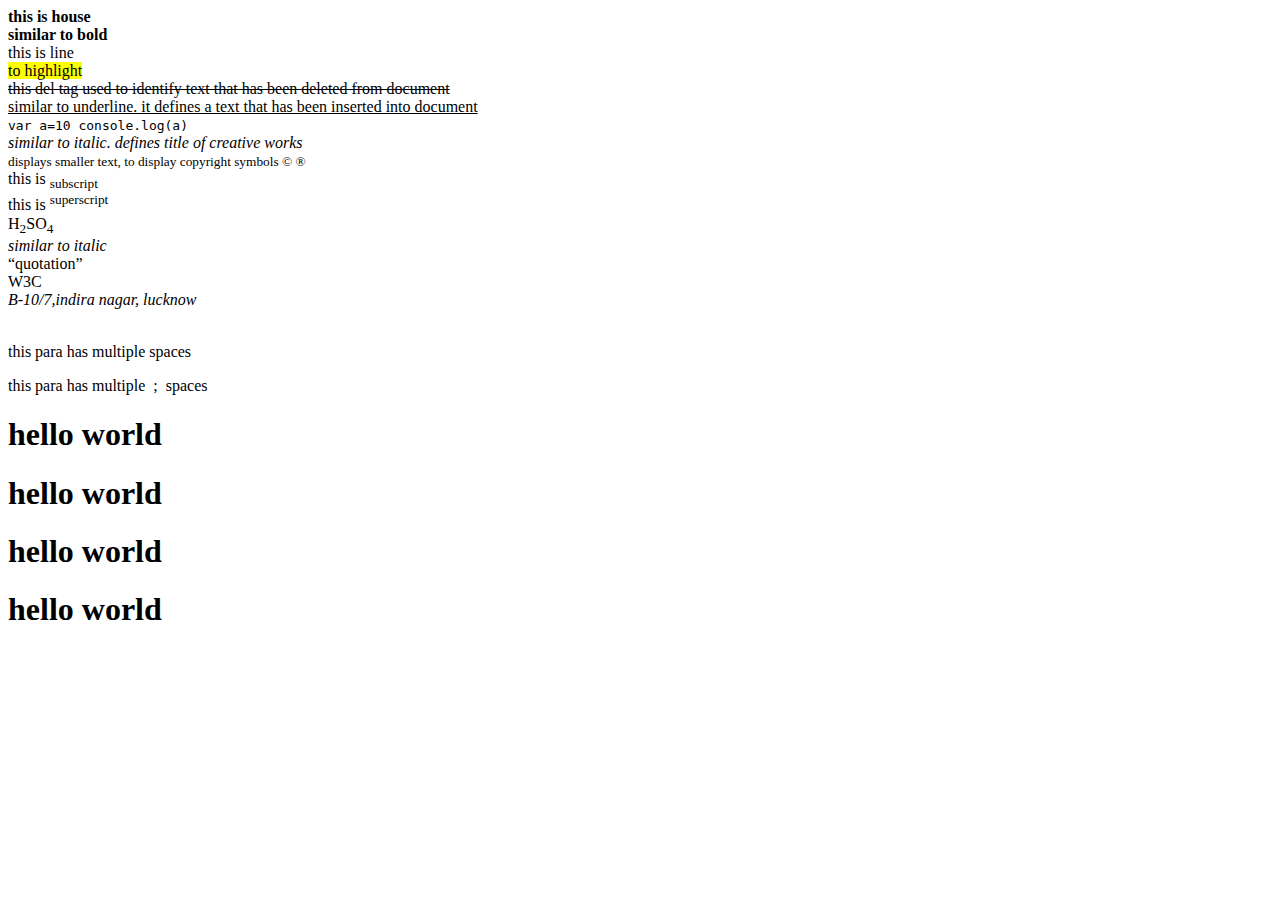
<file: index.html>
<!DOCTYPE html>
<html lang="en">
    <head>
        <title>text tags in html</title>
    </head>
    <body>
        <b>this is house</b><br>
        <strong>similar to bold</strong><br>
        <line>this is line</line><br>
        <mark>to highlight</mark><br>
        <del>this del tag used to identify text that has been deleted from document</del><br>
        <ins>similar to underline. it defines a text that has been inserted into document</ins><br>
        <code>var a=10
            console.log(a)
        </code><br>
        <cite>similar to italic. defines title of creative works</cite><br>
        <small>displays smaller text, to display copyright symbols &#169; 	&#174;</small><br>
        this is <sub>subscript</sub><br>
        this is <sup>superscript</sup><br>
        H<sub>2</sub>SO<sub>4</sub><br>
        <em>similar to italic</em><br>
        <q>quotation</q><br>
        <W3C title="world wide web">W3C</abbr><br>
            <address>B-10/7,indira nagar, lucknow</address><br>
            <p>this para has multiple                   spaces</p>
            <p>this para has multiple   &nbsp;;&nbsp;                spaces</p>
            <h1>hello world</h1>
            <h1>hello world</h1>
            <h1>hello world</h1>
            <h1>hello world</h1>




    </body>
</html>
</file>
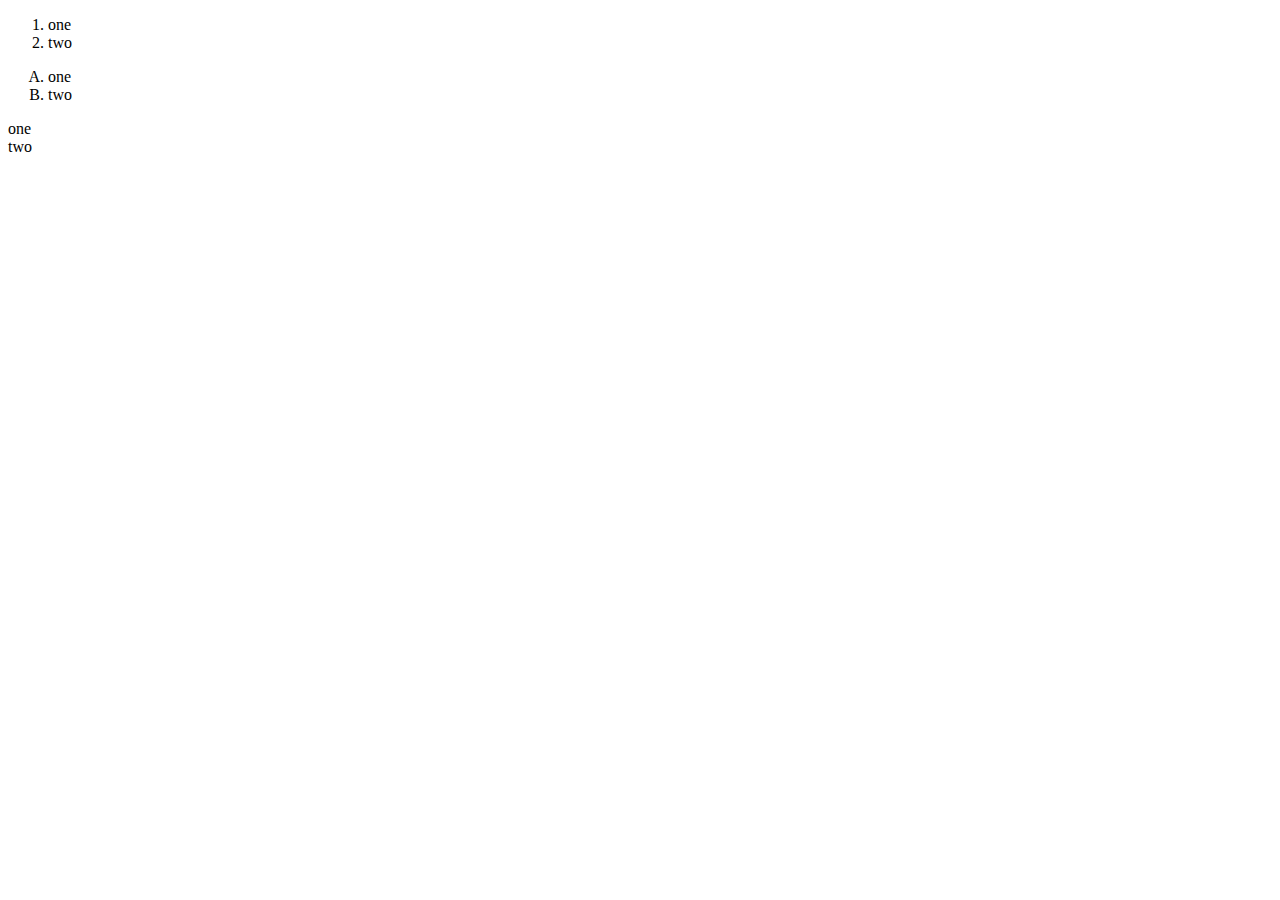
<file: link.tag/image-tag/4.list-tag/index4.html>
<!DOCTYPE html>
<html lang="en">
<head>
    
</head>
<body>
    <ol>
        <li>one</li>
        <li>two</li>
    </ol>
    <ol type="A">
        <li>one</li>
        <li>two</li>

    </ol type="i">
    <li>one</li>
    <li>two</li>
    </ol>

</body>
</html>
</file>
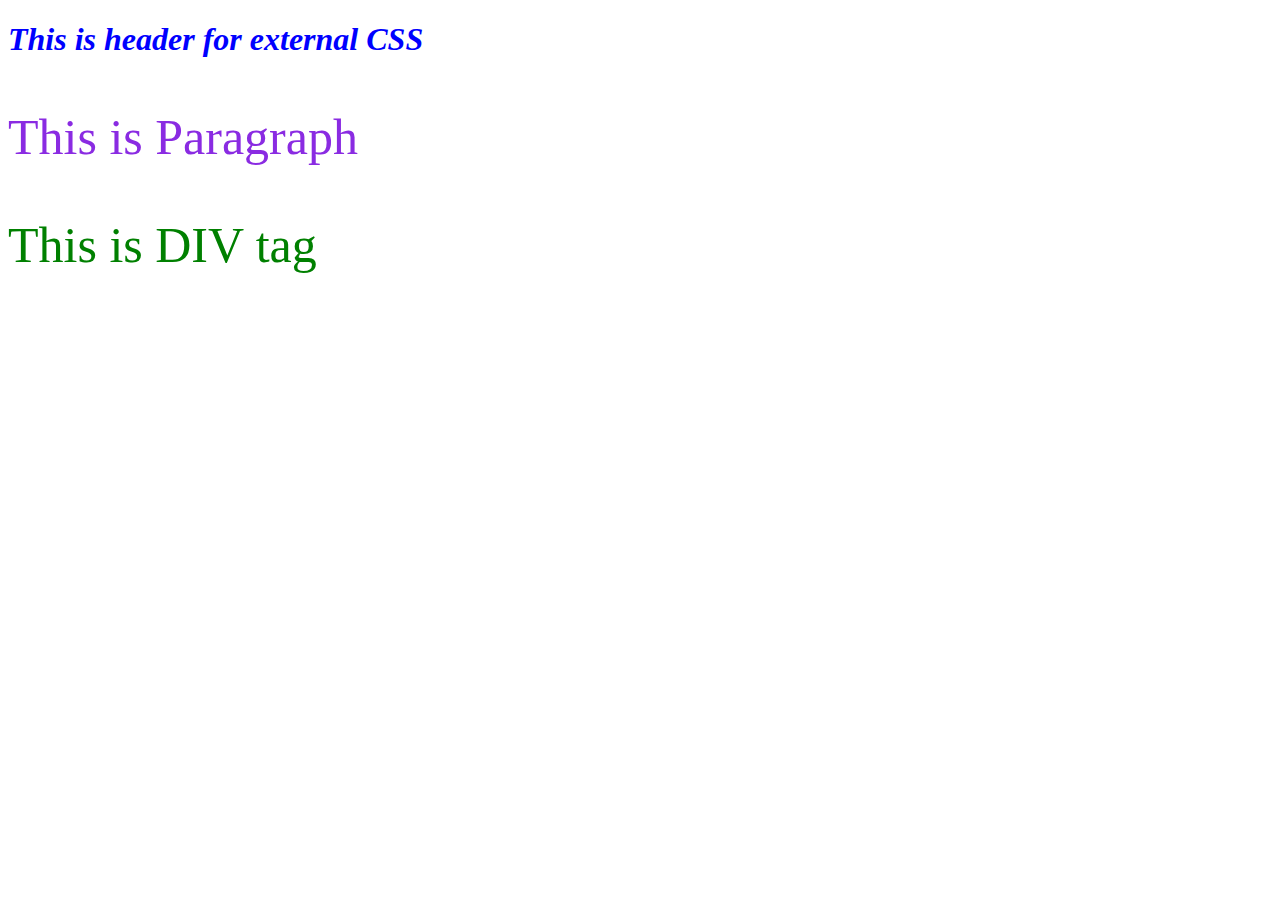
<file: link.tag/image-tag/4.list-tag/5.html using css/external.html>
<!DOCTYPE html>
<html lang="en">
<head>
    <link rel="stylesheet" href="./external.css">
    <title>External</title>
</head>
<body>
    <h1>This is header for external CSS</h1> 
    <p>This is Paragraph</p>
    <div>This is DIV tag</div>
</body>
</html>
</file>
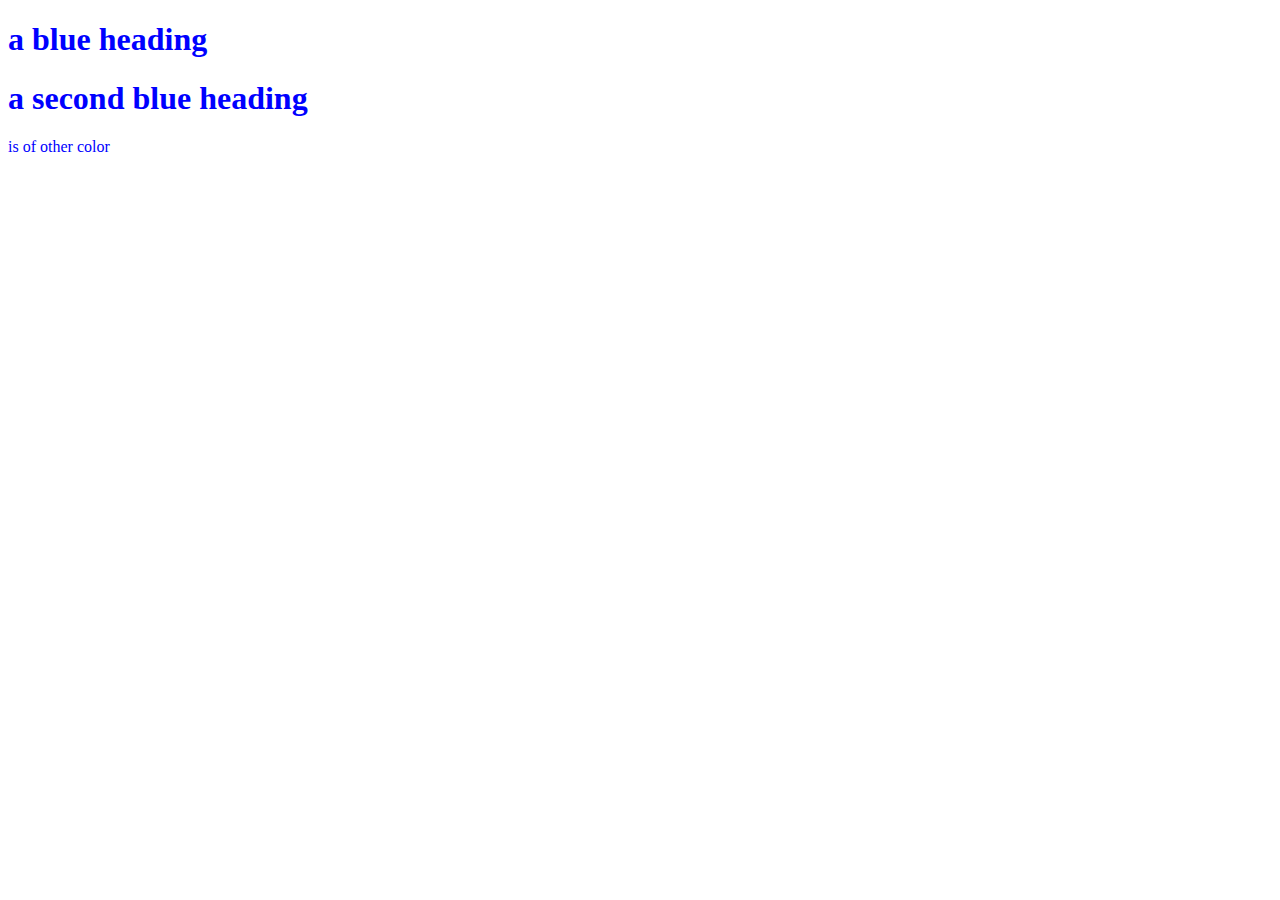
<file: link.tag/image-tag/4.list-tag/5.html using css/inline1.html>
<!DOCTYPE html>
<html lang="en">
<head>
  <title></title>
 
</head>
<body>
    <!---inline styling-->
    <h1 style="color:blue">a blue heading</h1>
    <h1 style="color:blue">a second blue heading</h1>
    
    <p style="color:blue" >is of other color</p>
</body>
</html>
</file>
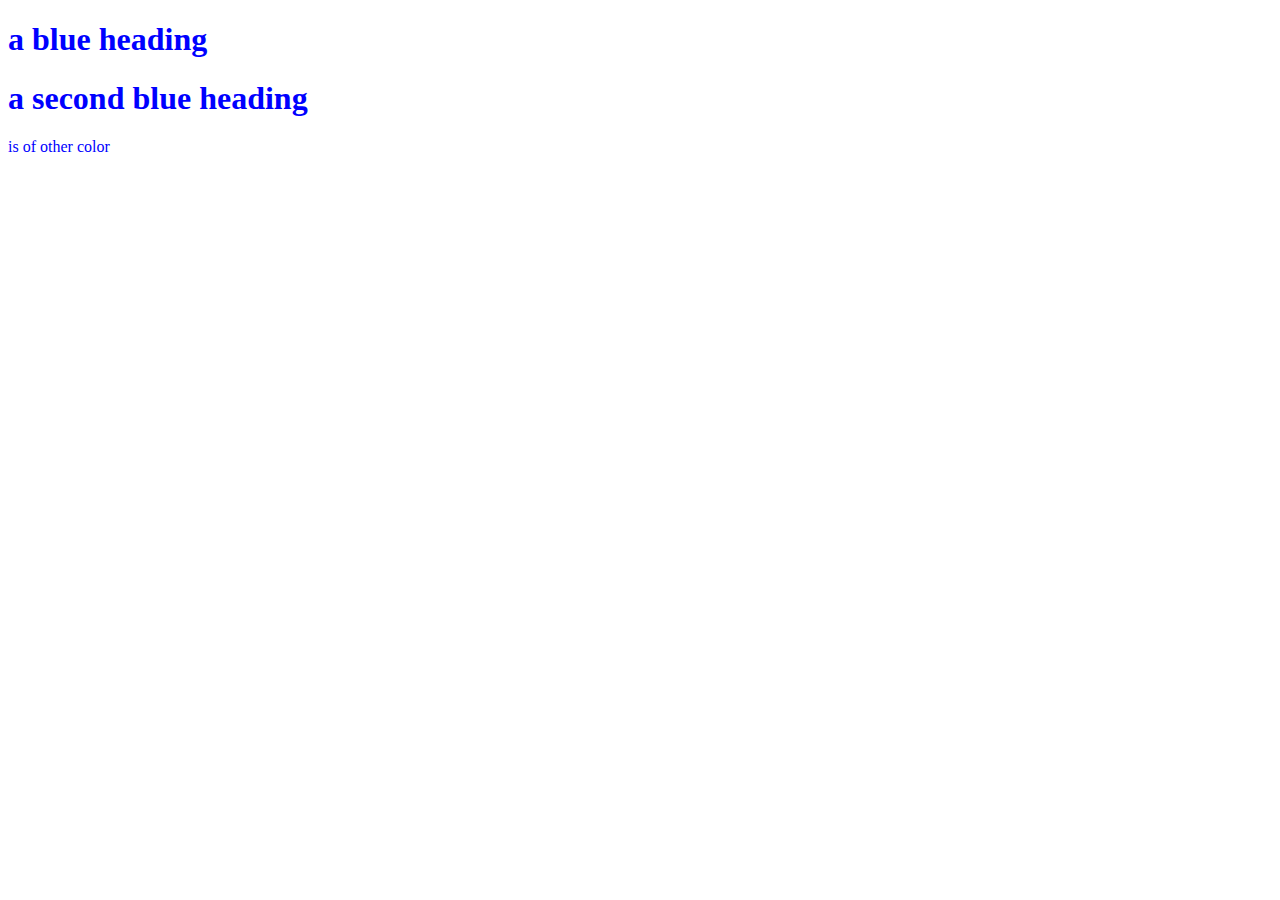
<file: link.tag/image-tag/4.list-tag/5.html using css/inline2.html>
<!DOCTYPE html>
<html lang="en">
<head>
  <title></title>
  <style>
      h1{
          color:blue
      }
  </style> 
</head>
<body>
    <!---inline styling-->
    <h1>a blue heading</h1>
    <h1>a second blue heading</h1>
    
    <p style="color:blue" >is of other color</p>
</body>
</html>
</file>
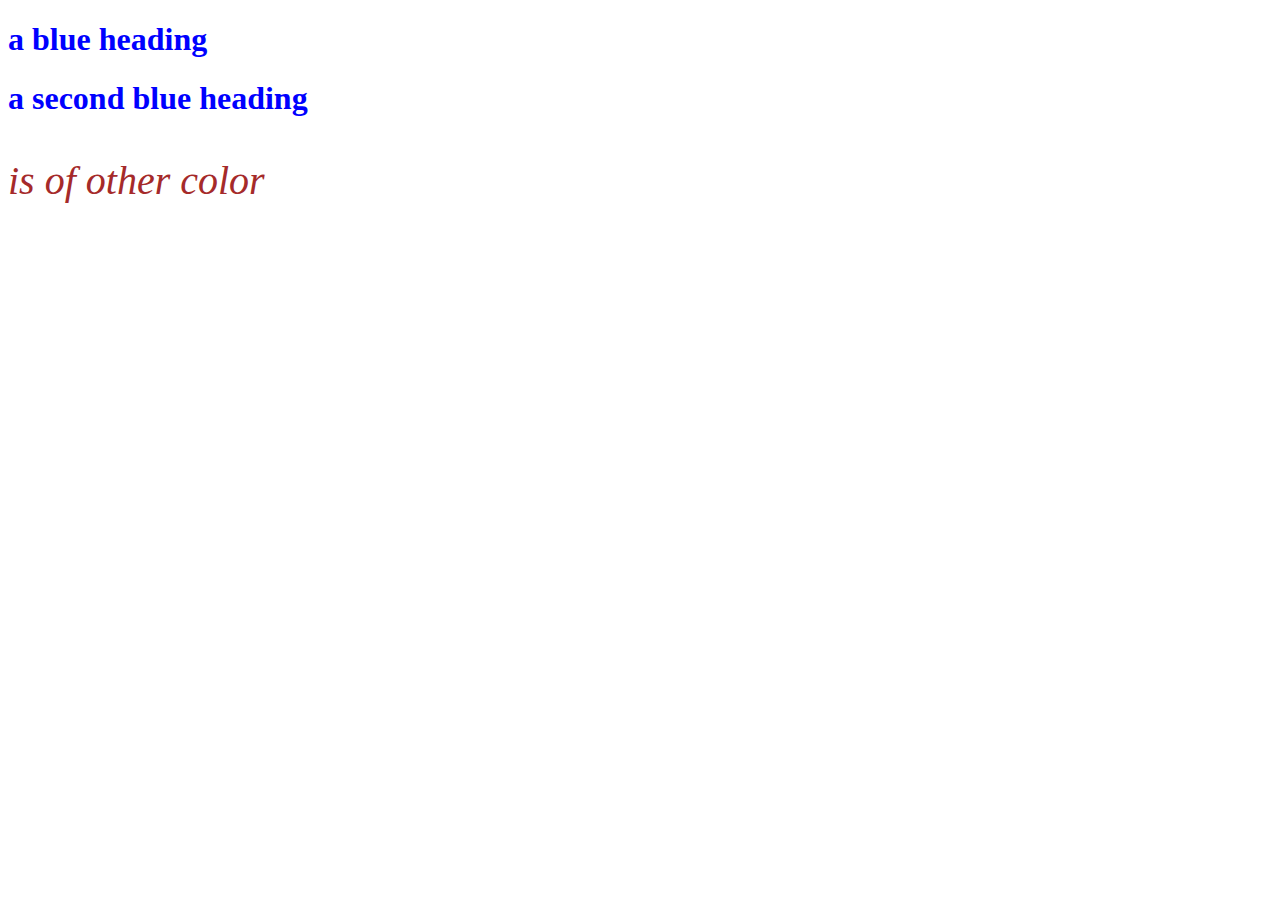
<file: link.tag/image-tag/4.list-tag/5.html using css/inline3.html>
<!DOCTYPE html>
<html lang="en">
<head>
  <title></title>
  <style>
      h1{
          color:blue
      }
      p{
          color:brown;
          font-size: 40px;
          font-style: italic;
      }
  </style> 
</head>
<body>
    <!---inline styling-->
    <h1 style="color:blue">a blue heading</h1>
    <h1 style="color:blue">a second blue heading</h1>
    
    <p>is of other color</p>
</body>
</html>
</file>
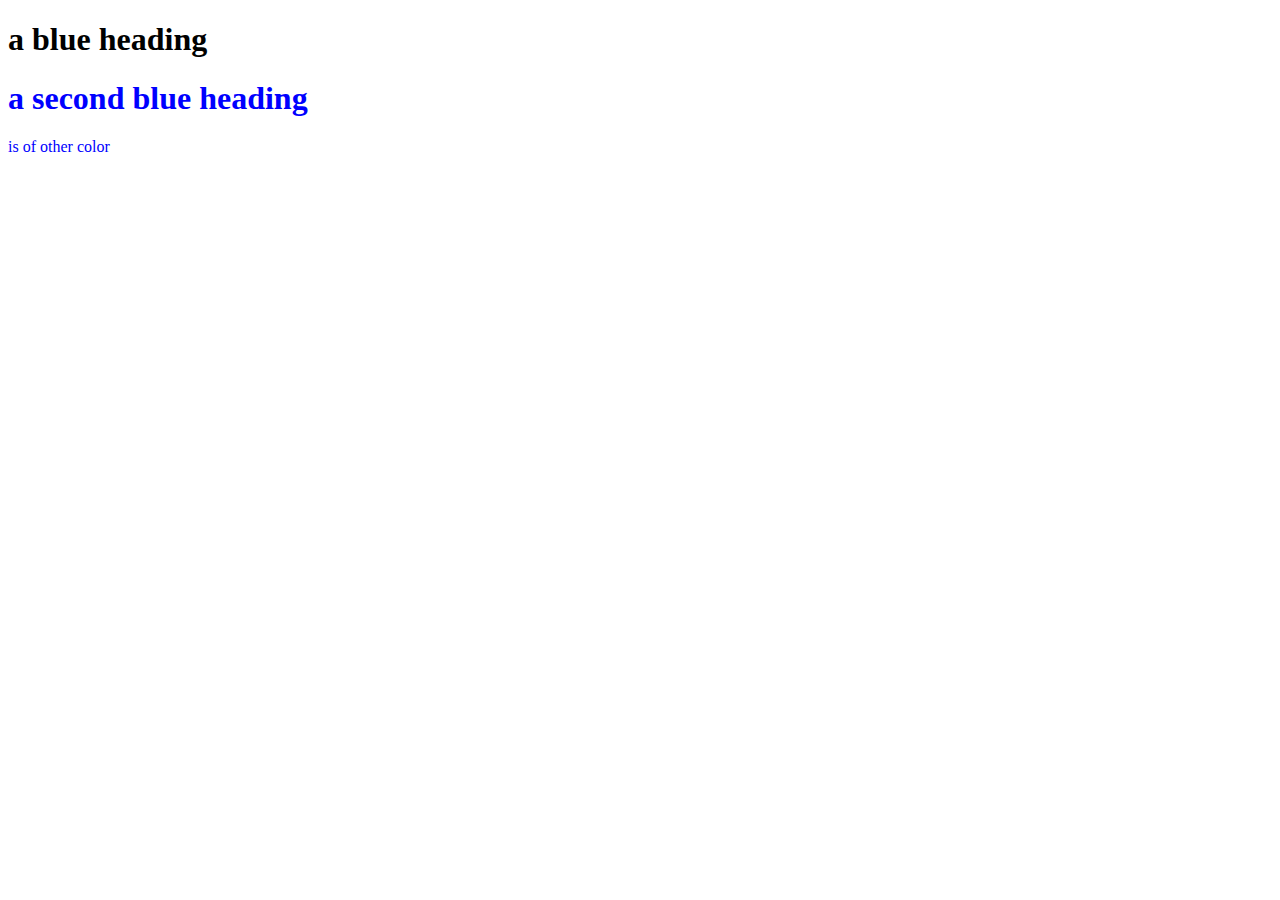
<file: link.tag/image-tag/4.list-tag/5.html using css/inline4.html>
<!DOCTYPE html>
<html lang="en">
<head>
  <title></title>
 
</head>
<body>
    <!---inline styling-->
    <h1 class="color:blue">a blue heading</h1>
    <h1 style="color:blue">a second blue heading</h1>
    
    <p style="color:blue" >is of other color</p>
</body>
</html>
</file>
<file: link.tag/image-tag/4.list-tag/5.html using css/external.css>
h1{
    color: blue;
    font-style: italic;
}
p{
    color: blueviolet;
    font-size: 50px;

}
div{
    color: green;
    font-size: 50px;
}
</file>
